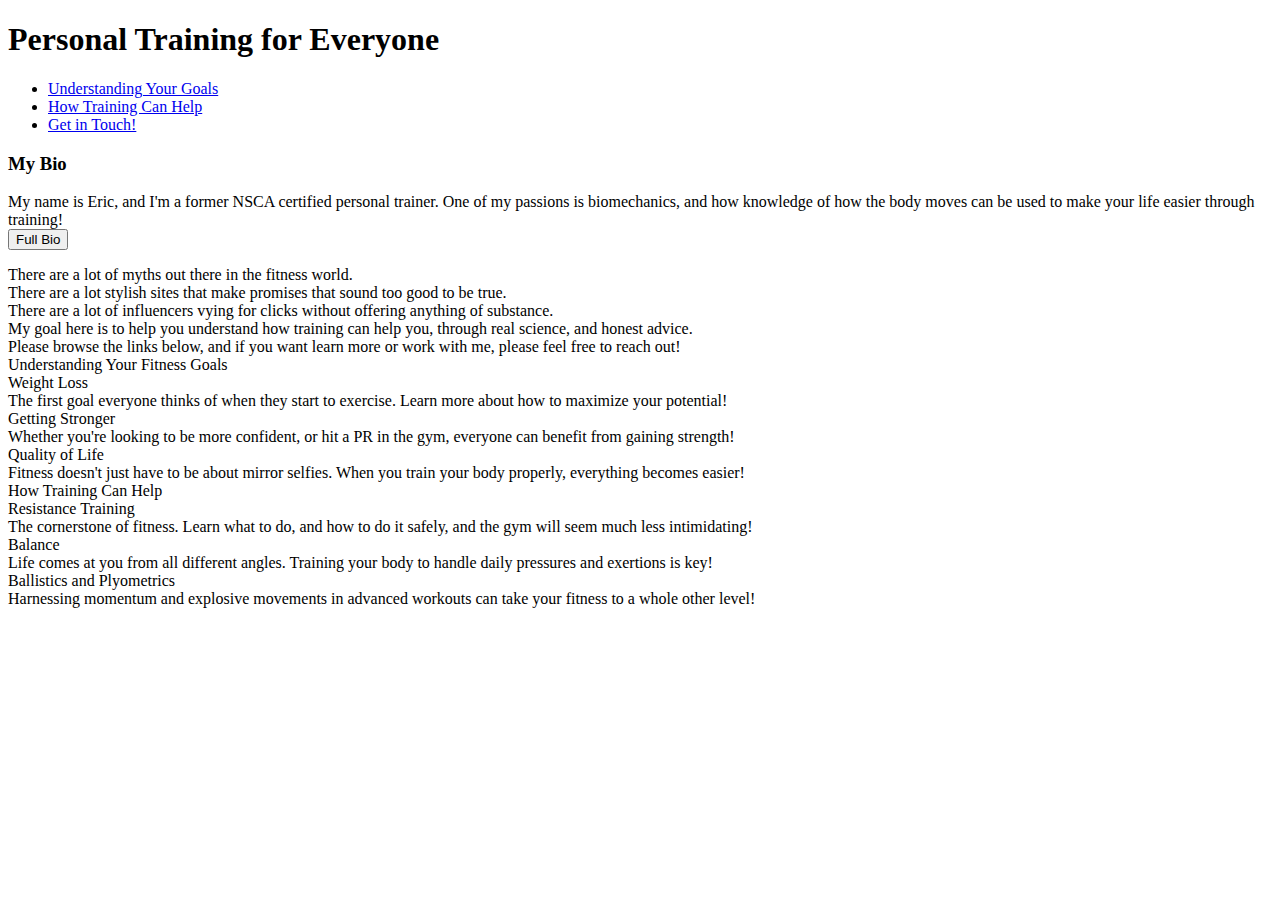
<file: Index.html>
<!DOCTYPE html>
<html lang="en">
  <head>
    <link rel="stylesheet" href="Style.css" />
  </head>
  <meta name="viewport" content="width=device-width, initial-scale=1.0" />
  <body>
    <h1>Personal Training for Everyone</h1>
    <div class="banner">
      <ul>
        <li><a href="#Goals" class="Goals">Understanding Your Goals</a></li>
        <li><a href="#Training" class="Training">How Training Can Help</a></li>
        <li><a href="#Contact" class="Contact">Get in Touch!</a></li>
      </ul>
    </div>
    <section id="Biography">
      <h3>My Bio</h3>
      <p>
        My name is Eric, and I'm a former NSCA certified personal trainer. One
        of my passions is biomechanics, and how knowledge of how the body moves
        can be used to make your life easier through training!<br />
        <a href="website"><button>Full Bio</button></a>
      </p>
      <article>
        There are a lot of myths out there in the fitness world.<br />
        There are a lot stylish sites that make promises that sound too good to
        be true.<br />
        There are a lot of influencers vying for clicks without offering
        anything of substance.<br />
        My goal here is to help you understand how training can help you,
        through real science, and honest advice.<br />
        Please browse the links below, and if you want learn more or work with
        me, please feel free to reach out!
      </article>
    </section>
    <section id="Goals">
      <div class="container">
        <div class="item item-1">Understanding Your Fitness Goals</div>
        <div class="item item-2"></div>
        <div class="item item-3"></div>
        <div class="item item-4"></div>
        <div class="item item-5">
          Weight Loss<br />
          The first goal everyone thinks of when they start to exercise. Learn
          more about how to maximize your potential!
        </div>
        <div class="item item-6">
          Getting Stronger<br />
          Whether you're looking to be more confident, or hit a PR in the gym,
          everyone can benefit from gaining strength!
        </div>
        <div class="item item-7">
          Quality of Life<br />
          Fitness doesn't just have to be about mirror selfies. When you train
          your body properly, everything becomes easier!
        </div>
      </div>
    </section>
    <section id="Training">
      <div class="container2">
        <div class="item item-8">How Training Can Help</div>
        <div class="item item-9"></div>
        <div class="item item-10"></div>
        <div class="item item-11"></div>
        <div class="item item-12">
          Resistance Training<br />
          The cornerstone of fitness. Learn what to do, and how to do it safely,
          and the gym will seem much less intimidating!
        </div>
        <div class="item item-13">
          Balance<br />
          Life comes at you from all different angles. Training your body to
          handle daily pressures and exertions is key!
        </div>
        <div class="item item-14">
          Ballistics and Plyometrics<br />
          Harnessing momentum and explosive movements in advanced workouts can
          take your fitness to a whole other level!
        </div>
      </div>
    </section>
    <section id="Contact"></section>
  </body>
</html>
</file>
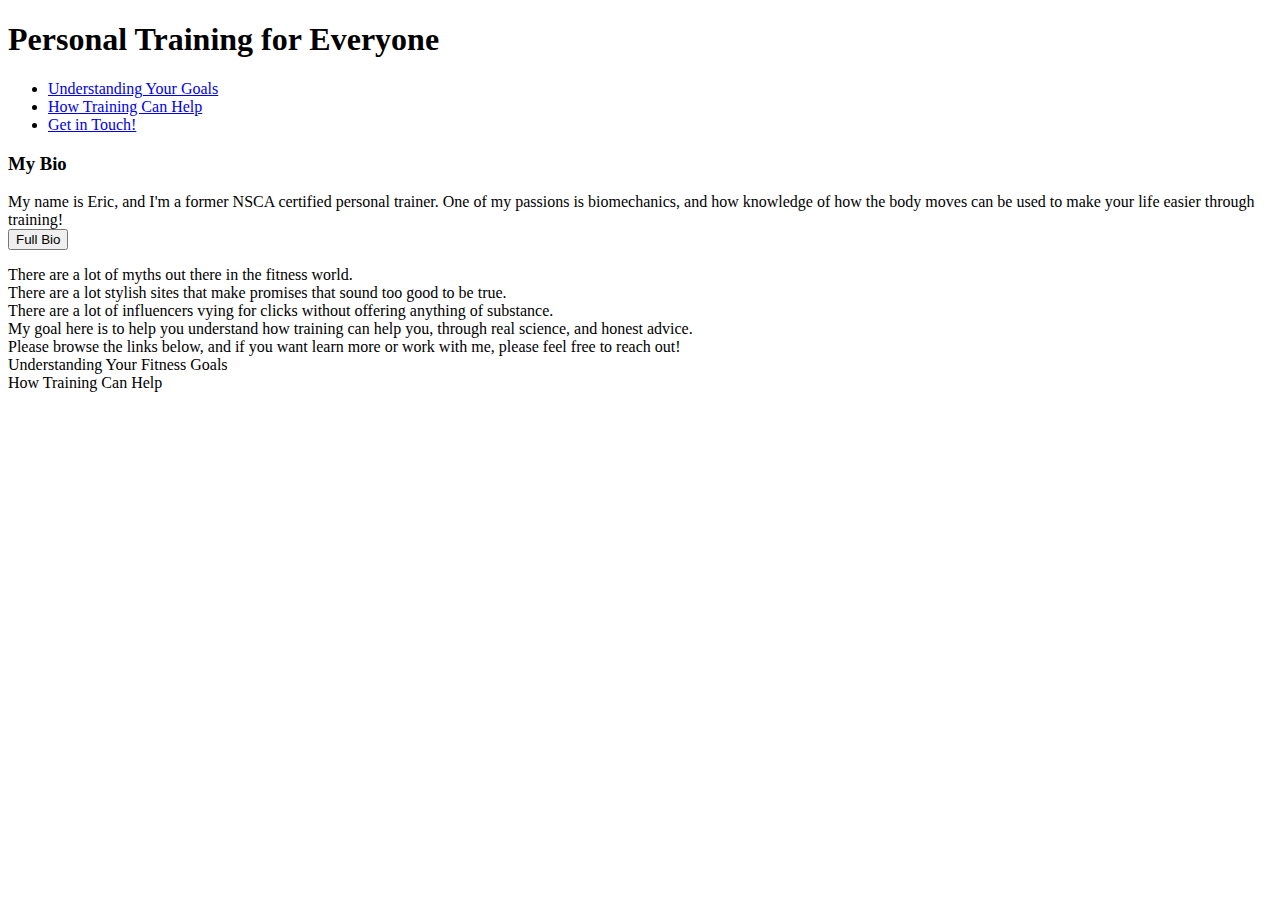
<file: Landing-Page.html>
<!DOCTYPE html>
<html lang="en">
  <head>
    <link rel="stylesheet" href="Style.css" />
  </head>
  <meta name="viewport" content="width=device-width, initial-scale=1.0" />
  <body>
    <h1>Personal Training for Everyone</h1>
    <div class="banner">
      <ul>
        <li><a href="#Goals" class="Goals">Understanding Your Goals</a></li>
        <li><a href="#Training" class="Training">How Training Can Help</a></li>
        <li><a href="#Contact" class="Contact">Get in Touch!</a></li>
      </ul>
    </div>
    <section id="Biography">
      <h3>My Bio</h3>
      <p>
        My name is Eric, and I'm a former NSCA certified personal trainer. One
        of my passions is biomechanics, and how knowledge of how the body moves
        can be used to make your life easier through training!<br />
        <a href="website"><button>Full Bio</button></a>
      </p>
      <article>
        There are a lot of myths out there in the fitness world.<br />
        There are a lot stylish sites that make promises that sound too good to
        be true.<br />
        There are a lot of influencers vying for clicks without offering
        anything of substance.<br />
        My goal here is to help you understand how training can help you,
        through real science, and honest advice.<br />
        Please browse the links below, and if you want learn more or work with
        me, please feel free to reach out!
      </article>
    </section>
    <section id="Goals">
      <div class="container">
        <div class="item item-1">Understanding Your Fitness Goals</div>
        <div class="item item-2"></div>
        <div class="item item-3"></div>
        <div class="item item-4"></div>
        <div class="item item-5"></div>
        <div class="item item-6"></div>
        <div class="item item-7"></div>
      </div>
    </section>
    <section id="Training">
      <div class="container2">
        <div class="item item-8">How Training Can Help</div>
        <div class="item item-9"></div>
        <div class="item item-10"></div>
        <div class="item item-11"></div>
        <div class="item item-12"></div>
        <div class="item item-13"></div>
        <div class="item item-14"></div>
      </div>
    </section>
    <section id="Contact"></section>
  </body>
</html>
</file>
<file: Style.css>
.flex-content {
    display: flex;
    flex-direction: row;
}

/* On screens 400 pixels or less, stack columns vertically instead of horizontally */
@media all and (max-width: 400px){
    .flex-content {
        flex-direction: column;
    }
}
</file>
